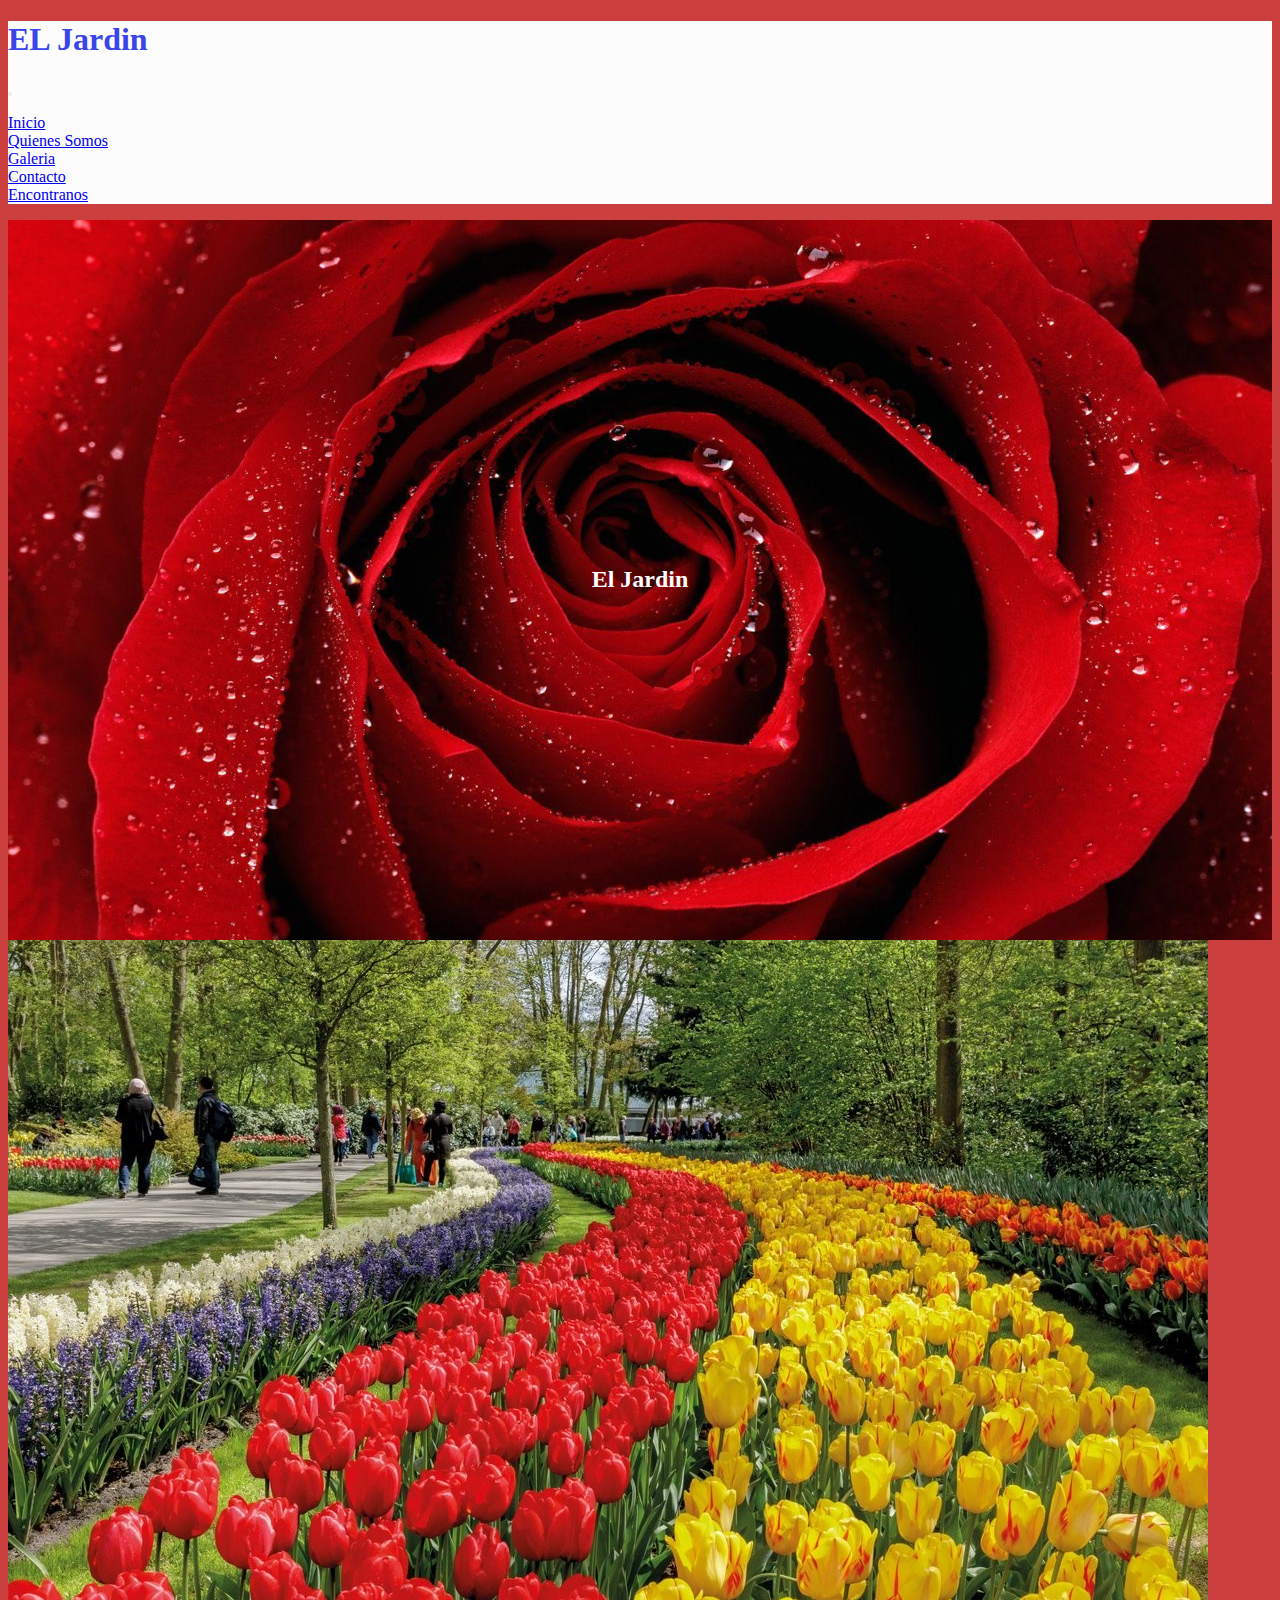
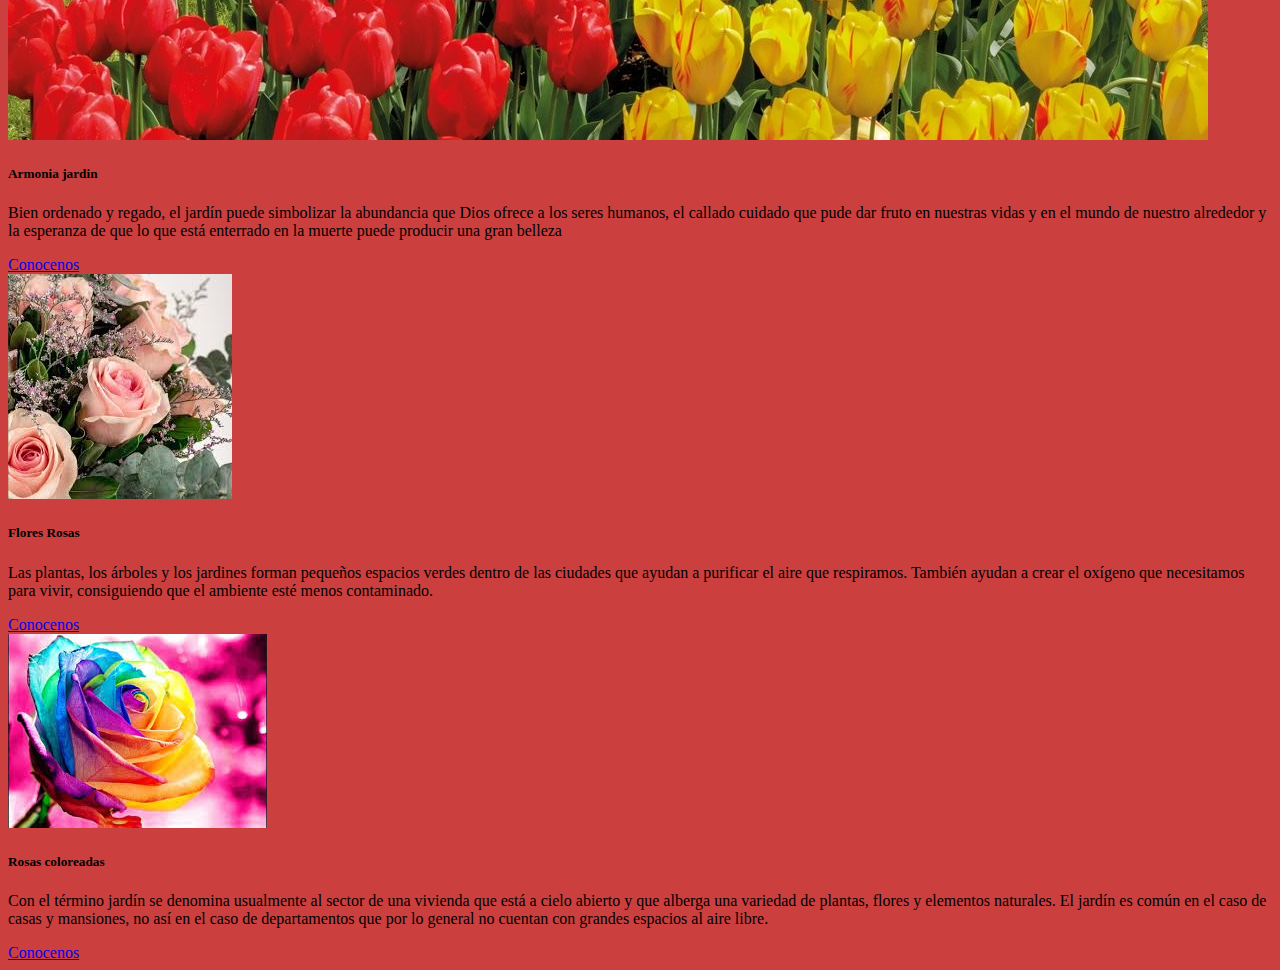
<file: index.htm>
<!DOCTYPE html>
<html lang="en">

<head>
  <meta charset="UTF-8">
  <meta http-equiv="X-UA-Compatible" content="IE=edge">
  <meta name="viewport" content="width=device-width, initial-scale=1.0">
  <title>El Jardin - te mostramos nuestra info importante </title>
  <meta name="description" content="toda la imformacion para tus jardines">
  <link href="https://cdn.jsdelivr.net/npm/bootstrap@5.3.0-alpha1/dist/css/bootstrap.min.css" rel="stylesheet"
    integrity="sha384-GLhlTQ8iRABdZLl6O3oVMWSktQOp6b7In1Zl3/Jr59b6EGGoI1aFkw7cmDA6j6gD" crossorigin="anonymous">
  <link rel="stylesheet" href="/css/estylos.css">
</head>

<body>
  <nav class="navbar navbar-expand-lg">
    <div class="container-fluid">
      <h1 class="titulo__nav">EL Jardin
        <a class="navbar-brand" href="#"></a>
      </h1>
      <button class="navbar-toggler" type="button" data-bs-toggle="collapse" data-bs-target="#navbarNav"
        aria-controls="navbarNav" aria-expanded="false" aria-label="Toggle navigation">
        <span class="navbar-toggler-icon"></span>
      </button>
      <div class="collapse navbar-collapse" id="navbarNav">
        <ul class="navbar-nav">
          <li class="nav-item">
            <a class="nav-link active" aria-current="page" href="./index.htm">Inicio</a>
          </li>
          <li class="nav-item">
            <a class="nav-link" href="./quienessomos.html">Quienes Somos</a>
          </li>
          <li class="nav-item">
            <a class="nav-link" href="./galeria.html">Galeria</a>
          </li>
          <li class="nav-item">
            <a class="nav-link" href="./contacto.html">Contacto</a>
          </li>
          <li class="nav-item">
            <a class="nav-link" href="./encontranos.html">Encontranos</a>
          </li>
        </ul>
      </div>
    </div>
  </nav>
  <section class="imagenprincipal">
    <h2 class="titulo">El Jardin</h2>
  </section>
  <section class="container">
    <div class="row mt-4">
      <div class="col-md-4">
        <div class="card h-100">
          <img src="./img/fondo3.jpg" class="card-img-top h-50" alt="jardin armonioso">
          <div class="card-body h-50">
            <h5 class="card-title">Armonia jardin</h5>
            <p class="card-text">Bien ordenado y regado, el jardín puede simbolizar la abundancia que Dios ofrece a los
              seres humanos, el callado cuidado que pude dar fruto en nuestras vidas y en el mundo de nuestro alrededor
              y la esperanza de que lo que está enterrado en la muerte puede producir una gran belleza</p>
            <a href="#" class="btn btn-primary">Conocenos</a>
          </div>
        </div>
      </div>
      <div class="col-md-4">
        <div class="card h-100">
          <img src="./img/flor2.png" class="card-img-top h-50" alt="imagen de rosa">
          <div class="card-body h-50">
            <h5 class="card-title">Flores Rosas</h5>
            <p class="card-text">Las plantas, los árboles y los jardines forman pequeños espacios verdes dentro de las
              ciudades que ayudan a purificar el aire que respiramos. También ayudan a crear el oxígeno que necesitamos
              para vivir, consiguiendo que el ambiente esté menos contaminado.</p>
            <a href="#" class="btn btn-primary">Conocenos</a>
          </div>
        </div>
      </div>
      <div class="col-md-4">
        <div class="card h-100">
          <img src="./img/flor3.png" class="card-img-top h-50" alt="rosa de muchos colores">
          <div class="card-body h-50">
            <h5 class="card-title">Rosas coloreadas</h5>
            <p class="card-text">Con el término jardín se denomina usualmente al sector de una vivienda que está a cielo
              abierto y que alberga una variedad de plantas, flores y elementos naturales. El jardín es común en el caso
              de casas y mansiones, no así en el caso de departamentos que por lo general no cuentan con grandes
              espacios al aire libre.</p>
            <a href="#" class="btn btn-primary">Conocenos </a>
          </div>
        </div>
      </div>
    </div>

  </section>






  <script script src="https://cdn.jsdelivr.net/npm/bootstrap@5.3.0-alpha1/dist/js/bootstrap.bundle.min.js"
    integrity="sha384-w76AqPfDkMBDXo30jS1Sgez6pr3x5MlQ1ZAGC+nuZB+EYdgRZgiwxhTBTkF7CXvN"
    crossorigin="anonymous"></script>
</body>

</html>
</file>
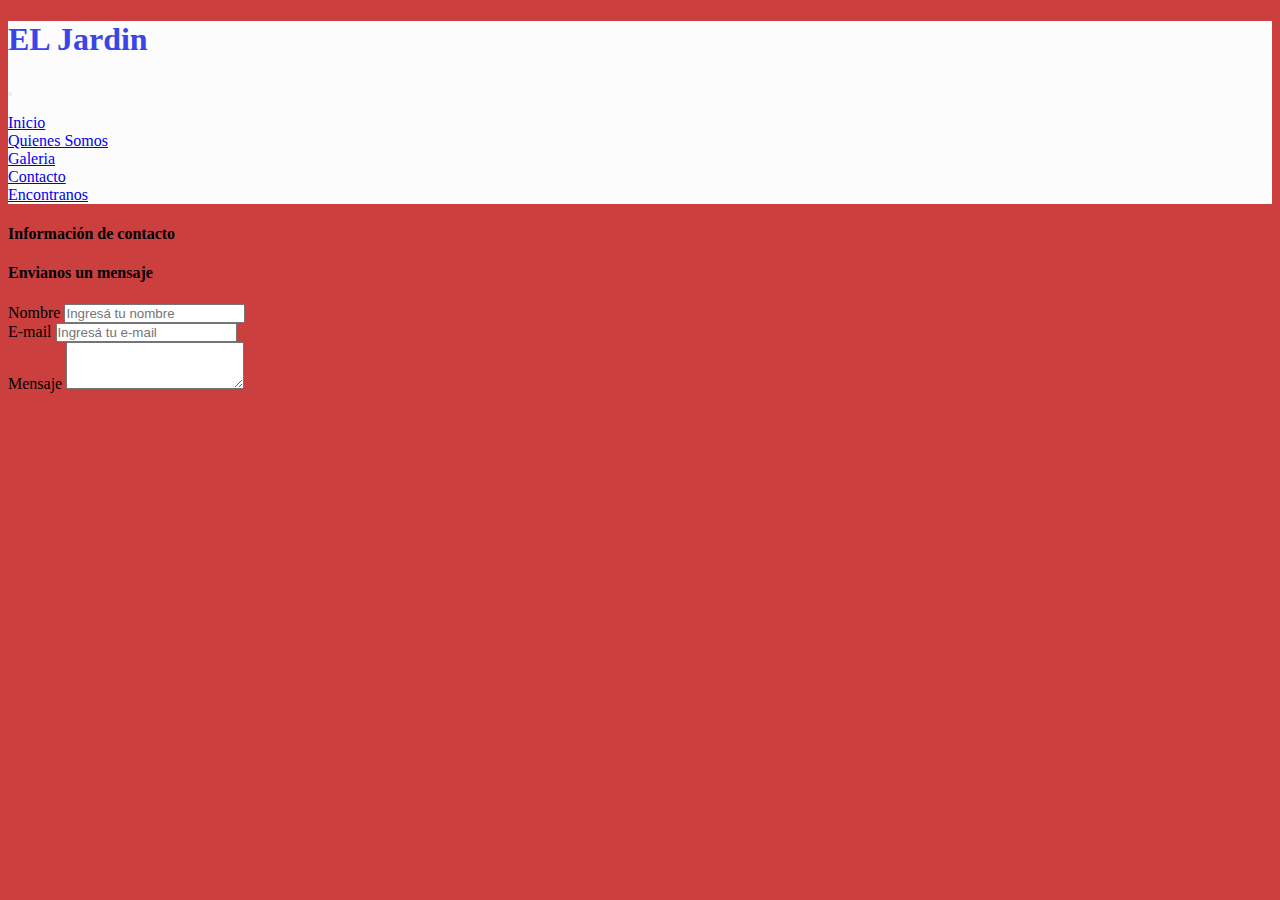
<file: contacto.html>
<!DOCTYPE html>
<html lang="en">
<head>
    <meta charset="UTF-8">
    <meta http-equiv="X-UA-Compatible" content="IE=edge">
    <meta name="viewport" content="width=device-width, initial-scale=1.0">
    <title>El Jardin - imformacion para que nos contacts </title>
    <meta name="description" content="contactanos nos interesa tu opinion">
  <link href="https://cdn.jsdelivr.net/npm/bootstrap@5.3.0-alpha1/dist/css/bootstrap.min.css" rel="stylesheet"
    integrity="sha384-GLhlTQ8iRABdZLl6O3oVMWSktQOp6b7In1Zl3/Jr59b6EGGoI1aFkw7cmDA6j6gD" crossorigin="anonymous">
    <link rel="stylesheet" href="/css/estylos.css">
</head>
<body>
  <nav class="navbar navbar-expand-lg">
    <div class="container-fluid">
      <h1 class="titulo__nav">EL Jardin
        <a class="navbar-brand" href="#"></a>
      </h1>
      <button class="navbar-toggler" type="button" data-bs-toggle="collapse" data-bs-target="#navbarNav"
        aria-controls="navbarNav" aria-expanded="false" aria-label="Toggle navigation">
        <span class="navbar-toggler-icon"></span>
      </button>
      <div class="collapse navbar-collapse" id="navbarNav">
        <ul class="navbar-nav">
          <li class="nav-item">
            <a class="nav-link active" aria-current="page" href="./index.htm">Inicio</a>
          </li>
          <li class="nav-item">
            <a class="nav-link" href="./quienessomos.html">Quienes Somos</a>
          </li>
          <li class="nav-item">
            <a class="nav-link" href="./galeria.html">Galeria</a>
          </li>
          <li class="nav-item">
            <a class="nav-link" href="./contacto.html">Contacto</a>
          </li>
          <li class="nav-item">
            <a class="nav-link" href="./encontranos.html">Encontranos</a>
          </li>
        </ul>
      </div>
    </div>
  </nav>
      <section class="container">
        <div class="row mt-5 gap-4 gap-md-0">
            <div class="col-md-6">
                <h4>Información de contacto</h4>
                
            </div>
            <div class="col-md-6">
                <h4>Envianos un mensaje</h4>
                <form>
                    <div class="mb-3">
                        <label for="exampleFormControlInput1" class="form-label">Nombre</label>
                        <input type="text" class="form-control" id="exampleFormControlInput1" placeholder="Ingresá tu nombre">
                    </div>
                    <div class="mb-3">
                        <label for="exampleFormControlInput1" class="form-label">E-mail</label>
                        <input type="email" class="form-control" id="exampleFormControlInput1" placeholder="Ingresá tu e-mail">
                    </div>
                    <div class="mb-3">
                        <label for="exampleFormControlTextarea1" class="form-label">Mensaje</label>
                        <textarea class="form-control" id="exampleFormControlTextarea1" rows="3"></textarea>
                    </div>
                </form>
            </div>
        </div>
    </section


    <script script src="https://cdn.jsdelivr.net/npm/bootstrap@5.3.0-alpha1/dist/js/bootstrap.bundle.min.js"
    integrity="sha384-w76AqPfDkMBDXo30jS1Sgez6pr3x5MlQ1ZAGC+nuZB+EYdgRZgiwxhTBTkF7CXvN"
    crossorigin="anonymous"></script>
</body>
</html>
</file>
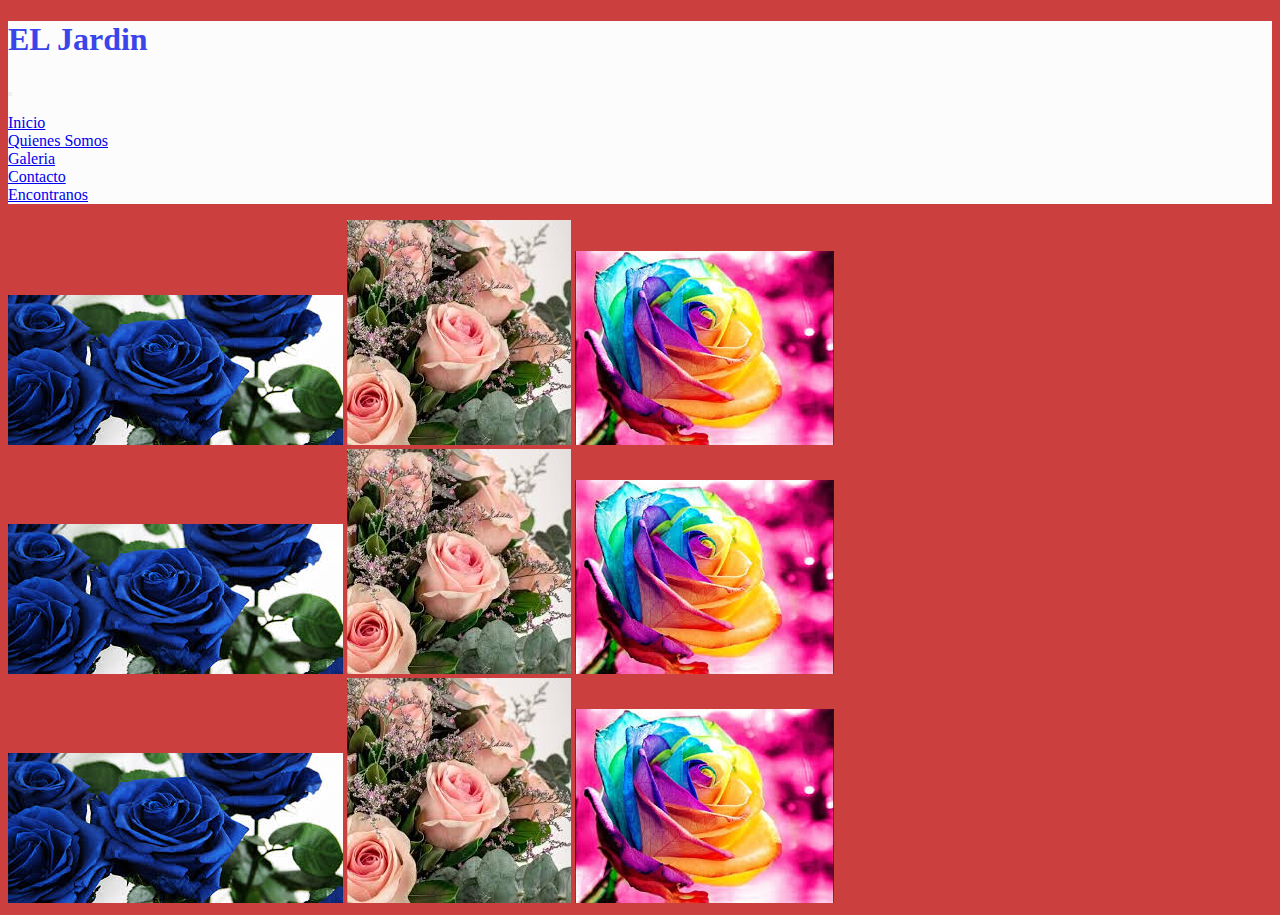
<file: galeria.html>
<!DOCTYPE html>
<html lang="en">
<head>
    <meta charset="UTF-8">
    <meta http-equiv="X-UA-Compatible" content="IE=edge">
    <meta name="viewport" content="width=device-width, initial-scale=1.0">
    <title>El Jardi - te mostramos nuestra variedad </title>
    <meta name="description" content="te mostramos una galeria de nuestros productos">
  <link href="https://cdn.jsdelivr.net/npm/bootstrap@5.3.0-alpha1/dist/css/bootstrap.min.css" rel="stylesheet"
    integrity="sha384-GLhlTQ8iRABdZLl6O3oVMWSktQOp6b7In1Zl3/Jr59b6EGGoI1aFkw7cmDA6j6gD" crossorigin="anonymous">
    <link rel="stylesheet" href="/css/estylos.css">
</head>
<body>
  <nav class="navbar navbar-expand-lg" >
    <div class="container-fluid">
      <h1 class="titulo__nav">EL Jardin
      <a class="navbar-brand" href="#"></a></h1>
      <button class="navbar-toggler" type="button" data-bs-toggle="collapse" data-bs-target="#navbarNav"
        aria-controls="navbarNav" aria-expanded="false" aria-label="Toggle navigation">
        <span class="navbar-toggler-icon"></span>
      </button>
      <div class="collapse navbar-collapse" id="navbarNav">
        <ul class="navbar-nav">
          <li class="nav-item">
            <a class="nav-link active" aria-current="page" href="./index.htm">Inicio</a>
          </li>
          <li class="nav-item">
            <a class="nav-link" href="./quienessomos.html">Quienes Somos</a>
          </li>
          <li class="nav-item">
            <a class="nav-link" href="./galeria.html">Galeria</a>
          </li>
          <li class="nav-item">
            <a class="nav-link" href="./contacto.html">Contacto</a>
          </li>
          <li class="nav-item">
            <a class="nav-link" href="./encontranos.html">Encontranos</a>
          </li>
        </ul>
      </div>
    </div>
  </nav>
      <section class="container">
        <div class="row mt-5 gap-4 gap-md-0">
            <img class="col-md-4" src="./img/flor1.png" alt="foto de flor de inventario">
            <img class="col-md-4" src="./img/flor2.png" alt="Foto de inentario">
            <img class="col-md-4" src="./img/flor3.png" alt="Foto de flor tri color">
        </div>
        <div class="row mt-5 gap-4 gap-md-0">
            <img class="col-md-4" src="./img/flor1.png" alt="Foto de flores cortadas">
            <img class="col-md-4" src="./img/flor2.png" alt="Foto de flores frescas">
            <img class="col-md-4" src="./img/flor3.png" alt="Foto de de flores media tarde">
        </div>
        <div class="row mt-5 gap-4 gap-md-0">
            <img class="col-md-4" src="./img/flor1.png" alt="foto de flor de inventario">
            <img class="col-md-4" src="./img/flor2.png" alt="foto de flor de inventario">
            <img class="col-md-4" src="./img/flor3.png" alt="foto de flor de inventario">
        </div>
    </section>


    <script script src="https://cdn.jsdelivr.net/npm/bootstrap@5.3.0-alpha1/dist/js/bootstrap.bundle.min.js"
    integrity="sha384-w76AqPfDkMBDXo30jS1Sgez6pr3x5MlQ1ZAGC+nuZB+EYdgRZgiwxhTBTkF7CXvN"
    crossorigin="anonymous"></script>
</body>
</html>
</file>
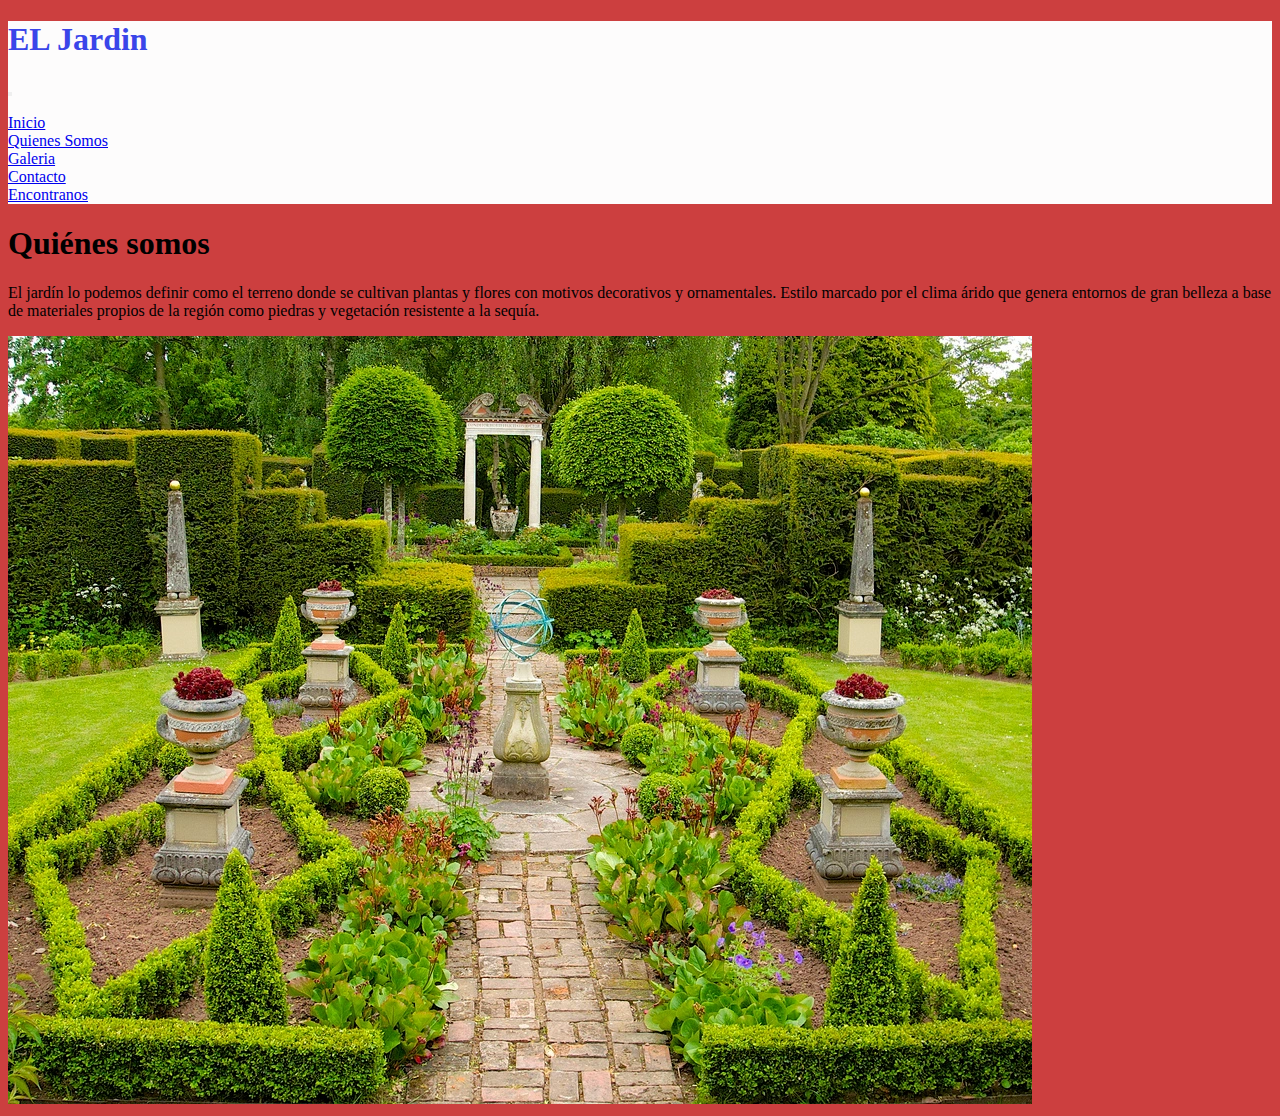
<file: quienessomos.html>
<!DOCTYPE html>
<html lang="en">
<head>
    <meta charset="UTF-8">
    <meta http-equiv="X-UA-Compatible" content="IE=edge">
    <meta name="viewport" content="width=device-width, initial-scale=1.0">
    <title>el Jardin -quienes somos conocnos </title>
    <meta name="description" content="conocenos te contamos un poco de nuestra historia">
  <link href="https://cdn.jsdelivr.net/npm/bootstrap@5.3.0-alpha1/dist/css/bootstrap.min.css" rel="stylesheet"
    integrity="sha384-GLhlTQ8iRABdZLl6O3oVMWSktQOp6b7In1Zl3/Jr59b6EGGoI1aFkw7cmDA6j6gD" crossorigin="anonymous">
    <link rel="stylesheet" href="/css/estylos.css">
</head>
<body>
  <nav class="navbar navbar-expand-lg" >
    <div class="container-fluid">
      <h1 class="titulo__nav">EL Jardin
      <a class="navbar-brand" href="#"></a></h1>
      <button class="navbar-toggler" type="button" data-bs-toggle="collapse" data-bs-target="#navbarNav"
        aria-controls="navbarNav" aria-expanded="false" aria-label="Toggle navigation">
        <span class="navbar-toggler-icon"></span>
      </button>
      <div class="collapse navbar-collapse" id="navbarNav">
        <ul class="navbar-nav">
          <li class="nav-item">
            <a class="nav-link active" aria-current="page" href="./index.htm">Inicio</a>
          </li>
          <li class="nav-item">
            <a class="nav-link" href="./quienessomos.html">Quienes Somos</a>
          </li>
          <li class="nav-item">
            <a class="nav-link" href="./galeria.html">Galeria</a>
          </li>
          <li class="nav-item">
            <a class="nav-link" href="./contacto.html">Contacto</a>
          </li>
          <li class="nav-item">
            <a class="nav-link" href="./encontranos.html">Encontranos</a>
          </li>
        </ul>
      </div>
    </div>
  </nav>
      <section class="container">
        <div class="row mt-5">
            <div class="col-md-8 d-flex flex-column justify-content-center">
                <h1>Quiénes somos</h1>
                <p>El jardín lo podemos definir como el terreno donde se cultivan plantas y flores con motivos decorativos y ornamentales. Estilo marcado por el clima árido que genera entornos de gran belleza a base de materiales propios de la región como piedras y vegetación resistente a la sequía.</p>
                
            </div>
            <div class="col-md-4 d-flex align-items-center">
                <img class="mw-100 rounded" src="./img/primerjadin.png" alt="imagen muestra de nuestro jardin">
            </div>
        </div>
    </section>


    <script script src="https://cdn.jsdelivr.net/npm/bootstrap@5.3.0-alpha1/dist/js/bootstrap.bundle.min.js"
    integrity="sha384-w76AqPfDkMBDXo30jS1Sgez6pr3x5MlQ1ZAGC+nuZB+EYdgRZgiwxhTBTkF7CXvN"
    crossorigin="anonymous"></script>
</body>
</html>
</file>
<file: css/estylos.css>
* {
  margin: 2;
  padding: 0;
  box-sizing: border-box;
}
*::selection {
  background-color: black;
  color: red;
}

body {
  background-color: rgb(204, 63, 63);
}

nav {
  background-color: rgb(253, 252, 252);
  color: rgb(58, 69, 233);
}

.imagenprincipal {
  height: 80vh;
  background-image: url("/img/fondo1.jpg");
  background-repeat: no-repeat;
  background-size: cover;
  background-position: center center;
  display: flex;
  justify-content: center;
  align-items: center;
  flex-direction: column;
  padding-inline: 200px;
}

section {
  color: white;
  justify-content: center;
  align-items: center;
}
section.container {
  background-color: rgb(204, 63, 63);
  color: black;
}

.btn {
  background-color: rgb(204, 63, 63);
}

.btn:hover {
  background-color: black;
  color: white;
  border: 6px solid white;
}

.container {
  background-color: black;
}

/*# sourceMappingURL=estylos.css.map */
</file>
